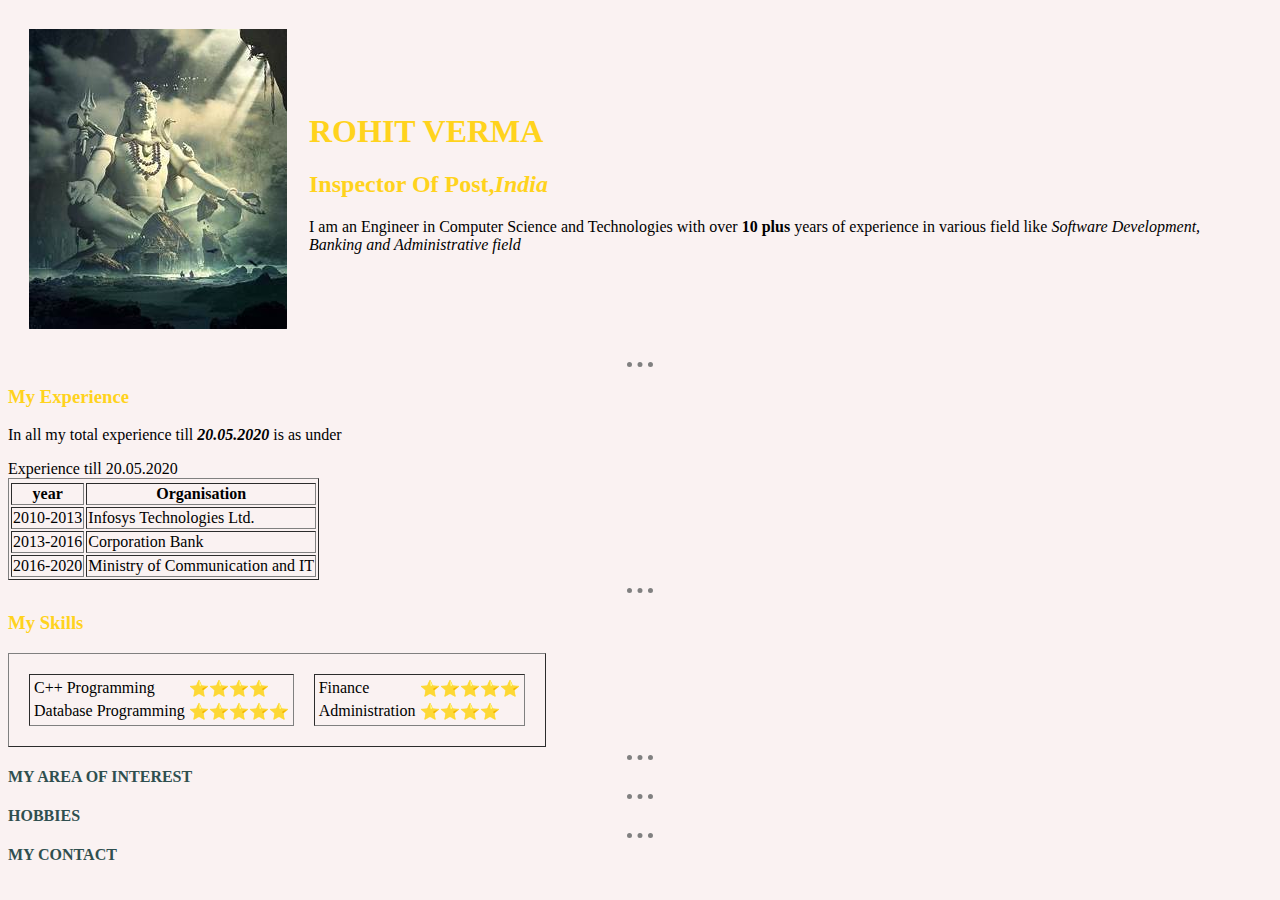
<file: index.html>
<!DOCTYPE html>
<html lang="en">

<head>
  <meta charset="UTF-8">
  <meta name="viewport" content="width=device-width, initial-scale=1.0">
  <meta http-equiv="X-UA-Compatible" content="ie=edge">
  <title>😎RV PERSONAL WEBSITE</title>
  <link rel="stylesheet" href="CSS/styles.css">
</head>

<body>
  <table cellspacing="20">
    <tr>
      <td>
        <a href="https://www.hindugallery.com/lord-shiva-images/"><img src="images/shiva.jpg" alt="Follower of Shiva"></a>
      </td>
      <td>
        <h1>ROHIT VERMA</h1>
        <h2>Inspector Of Post,<strong><em>India</em></strong></h2>
        <p>
          I am an Engineer in Computer Science and Technologies with over <strong>10 plus</strong> years of experience
          in various field like<em> Software Development, Banking and Administrative field</em>
        </p>
      </td>
    </tr>
  </table>
  <hr>
  <h3>My Experience</h3>
  <p>In all my total experience till <strong><em>20.05.2020</em></strong> is as under</p>
  <table border="1">
    <thead>
      <tr>Experience till 20.05.2020</tr>
      <tr>
        <th>
          year
        </th>
        <th>
          Organisation
        </th>
      </tr>
    </thead>
    <tbody>
      <tr>
        <td>
          2010-2013
        </td>
        <td>Infosys Technologies Ltd.</td>
      </tr>
      <tr>
        <td>
          2013-2016
        </td>
        <td>
          Corporation Bank
        </td>
      </tr>
      <tr>
        <td>
          2016-2020
        </td>
        <td>
          Ministry of Communication and IT
        </td>
      </tr>
    </tbody>
  </table>
  <hr>
  <h3>
    My Skills
  </h3>
  <table cellspacing="20" border="1">
    <tr>
      <td>
        <table>
          <tr>
            <td>
              C++ Programming
            </td>
            <td>
              ⭐⭐⭐⭐
              <!--p style="font-size:15px">&#11088&#11088&#11088&#11088;</p-->
            </td>
          </tr>
          <tr>
            <td>
              Database Programming
            </td>
            <td>
              ⭐⭐⭐⭐⭐
              <!--p style="font-size:15px">&#11088&#11088&#11088&#11088&#11088;</p-->
            </td>
          </tr>
        </table>
      </td>
      <td>
        <table>
          <tr>
            <td>
              Finance
            </td>
            <td>
              ⭐⭐⭐⭐⭐
              <!--p style="font-size:15px">&#11088&#11088&#11088&#11088&#11088;</p-->
            </td>
          </tr>
          <tr>
            <td>
              Administration
            </td>
            <td>
              ⭐⭐⭐⭐
              <!--p style="font-size:15px">&#11088&#11088&#11088&#11088&#11088;</p-->
            </td>
          </tr>
        </table>
      </td>
    </tr>
  </table>
  <hr>
  <strong><a href="Interest.html">
      MY AREA OF INTEREST
    </a></strong>
  <hr>
  <strong><a href="hobbies.html">
      HOBBIES
    </a></strong>
  <hr>
  <strong><a href="contact.html">MY CONTACT</a></strong>
</body>

</html>
</file>
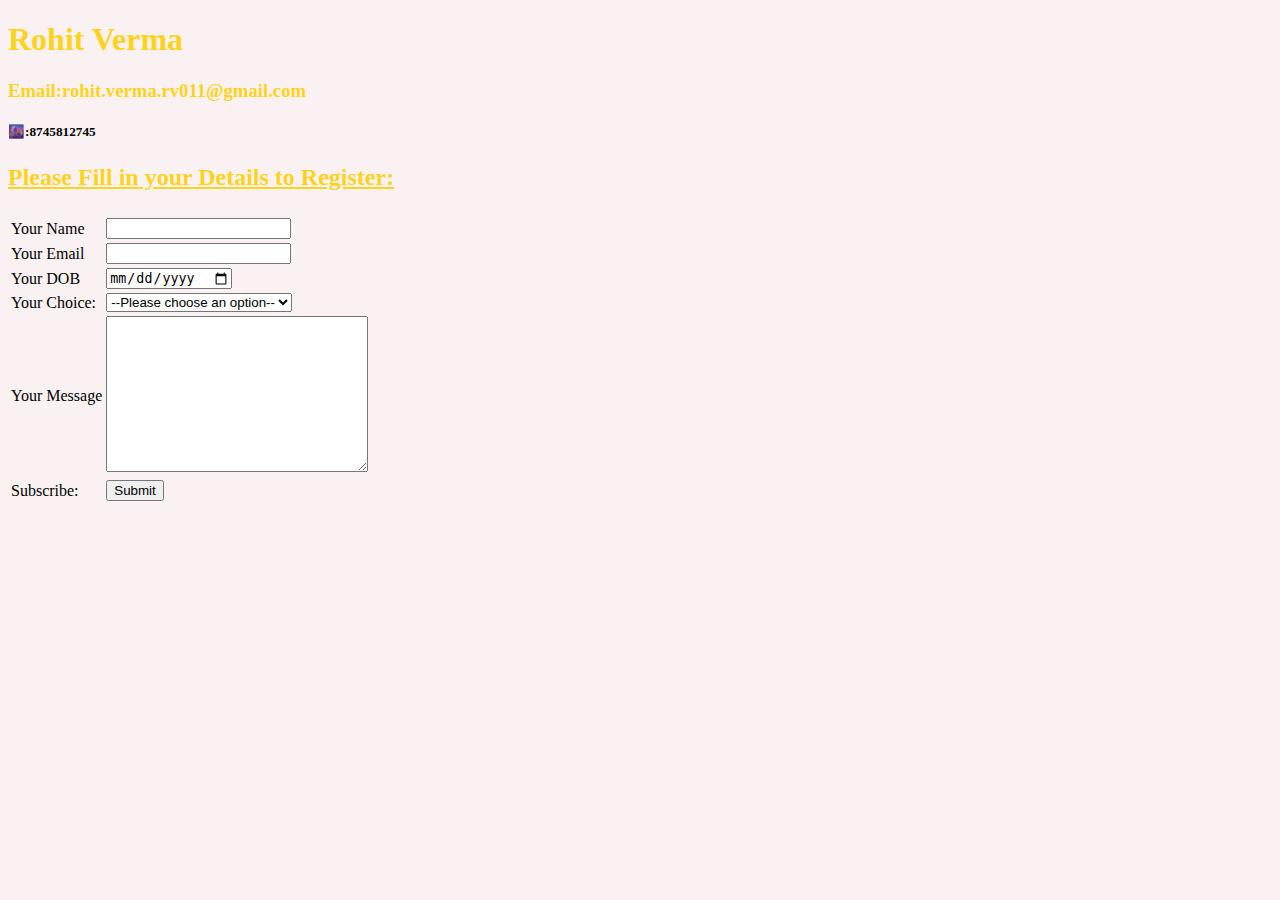
<file: contact.html>
<!DOCTYPE html>
<html lang="en">

<head>
  <meta charset="UTF-8">
  <meta name="viewport" content="width=device-width, initial-scale=1.0">
  <meta http-equiv="X-UA-Compatible" content="ie=edge">
  <title>Contact</title>
  <link rel="stylesheet" href="CSS/styles.css"/>
</head>
<body>
  <h1>Rohit Verma</h1>
  <h3>Email:rohit.verma.rv011@gmail.com</h3>
  <h5>🌆:8745812745</h5>
  <h2>
    <p><u color="green">Please Fill in your Details to Register:</u></p>
  </h2>
  <form class="" action="mailto:manishasinha.sinha89@gmail.com" method="post" enctype="text/plain">
    <table>
      <tr>
        <td>
          <label for="Enter Name">Your Name</label>
        </td>
        <td>
          <input type="text" name="Name is" id="">
        </td>
      </tr>
      <tr>
        <td>
          <label for="Enter Email">Your Email</label>
        </td>
        <td>
          <input type="email" name="Mail is" id="">
        </td>
      </tr>
      <tr>
        <td>
          <label for="Enter DOB" cellspacing="10">Your DOB</label>
        </td>
        <td>
          <input type="date" name="DOB is" id="">
        </td>
      </tr>
      <tr>
        <td>
          <label for="Enter Choice">Your Choice:</label>
        </td>
        <td>
          <select name="INTREST" id="Choose Intrest">
            <option value="">--Please choose an option--</option>
            <option value="Java">Java</option>
            <option value="C++">C++</option>
            <option value="DOTNET">.Net</option>
            <option value="Banking">Banking</option>
            <option value="HR">HR</option>
            <option value="Admin">Administration</option>
          </select>
        </td>
      </tr>
      <tr>
        <td>
          <label for="Enter Your Message">Your Message</label>
        </td>
        <td>
          <textarea name="Your Message" id="" cols="30" rows="10"></textarea>
        </td>
      </tr>
      <tr>
        <td>
          <label for="Subscribe">Subscribe:</label>
        </td>
        <td>
          <input type="Submit">
        </td>
      </tr>
    </table>

  </form>
</body>

</html>
</file>
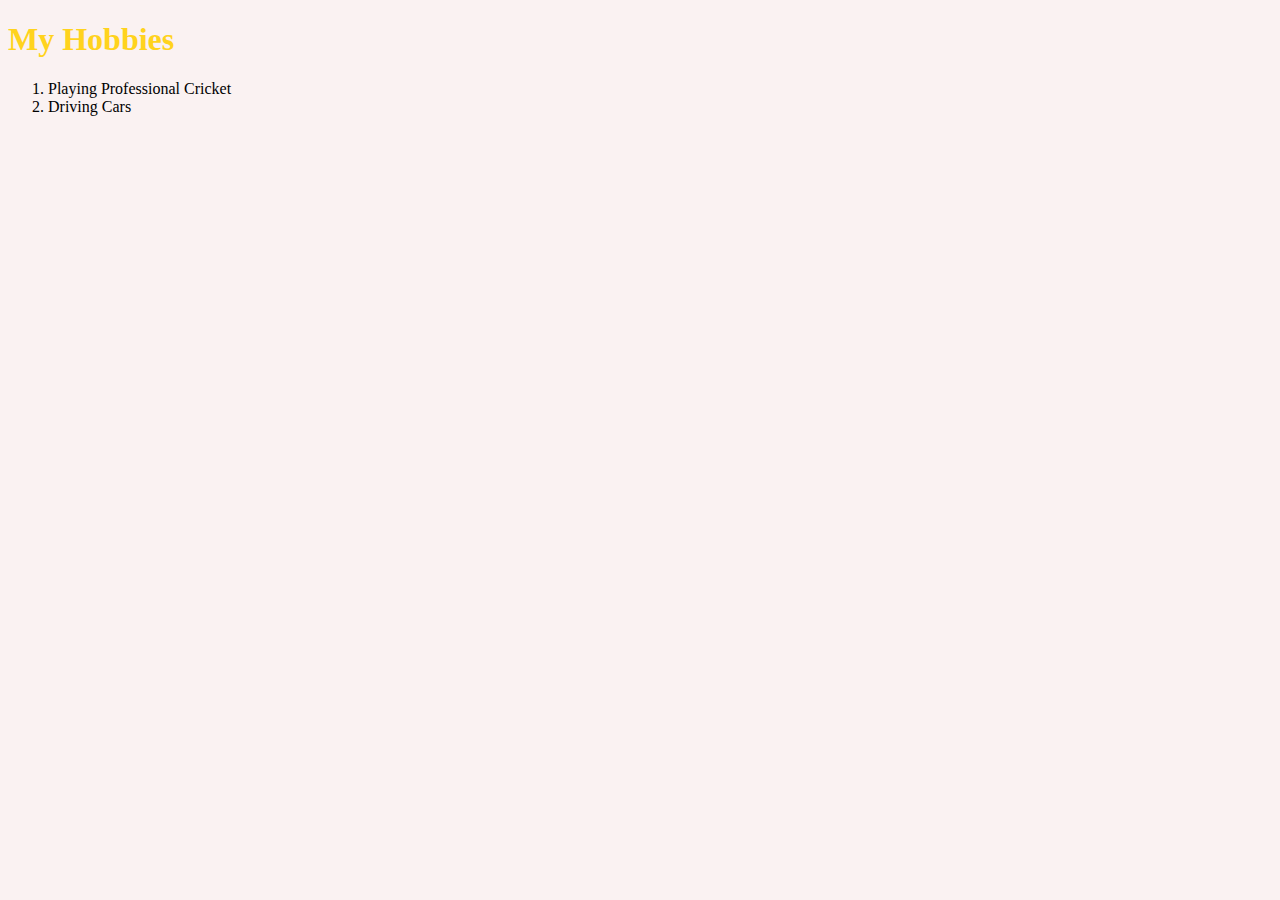
<file: hobbies.html>
<!DOCTYPE html>
<html lang="en">

<head>
  <meta charset="UTF-8">
  <meta name="viewport" content="width=device-width, initial-scale=1.0">
  <meta http-equiv="X-UA-Compatible" content="ie=edge">
  <title>Hobbies</title>
  <link rel="stylesheet" href="CSS/styles.css"/>
</head>

<body>
  <h1>My Hobbies</h1>
  <ol>
    <li>Playing Professional Cricket</li>
    <li>Driving Cars</li>
  </ol>
</body>

</html>
</file>
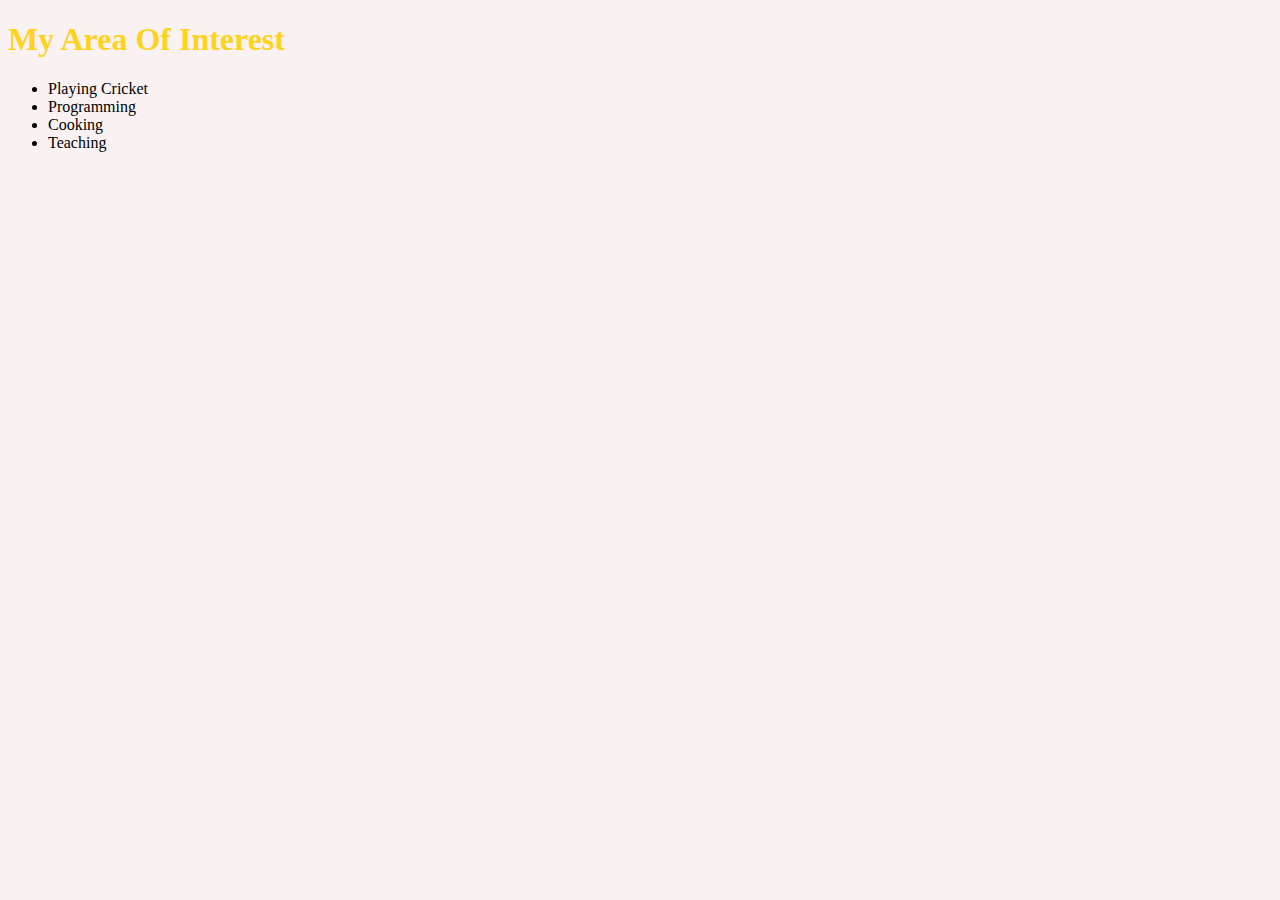
<file: Interest.html>
<!DOCTYPE html>
<html lang="en">

<head>
  <meta charset="UTF-8">
  <meta name="viewport" content="width=device-width, initial-scale=1.0">
  <meta http-equiv="X-UA-Compatible" content="ie=edge">
  <title>My Intrest</title>
  <link rel="stylesheet" href="CSS/styles.css"/>
</head>
<body>
  <h1>My Area Of Interest</h1>
  <ul>
    <li>Playing Cricket</li>
    <li>Programming</li>
    <li>Cooking</li>
    <li>Teaching</li>
  </ul>
</body>

</html>
</file>
<file: CSS/styles.css>
body {
  background-color: #faf2f2;
}

hr {
  border-style: none;
  width: 2%;
  border-top: 1px dotted grey;
  border-width: 5px;
}

h1 {
  color: #ffd31d;
}

h2 {
  color: #ffd31d;
}

h3 {
  color: #ffd31d;
}

a:link , a:visited {
  text-decoration: none;
  color: #2f4f4f;
}
</file>
